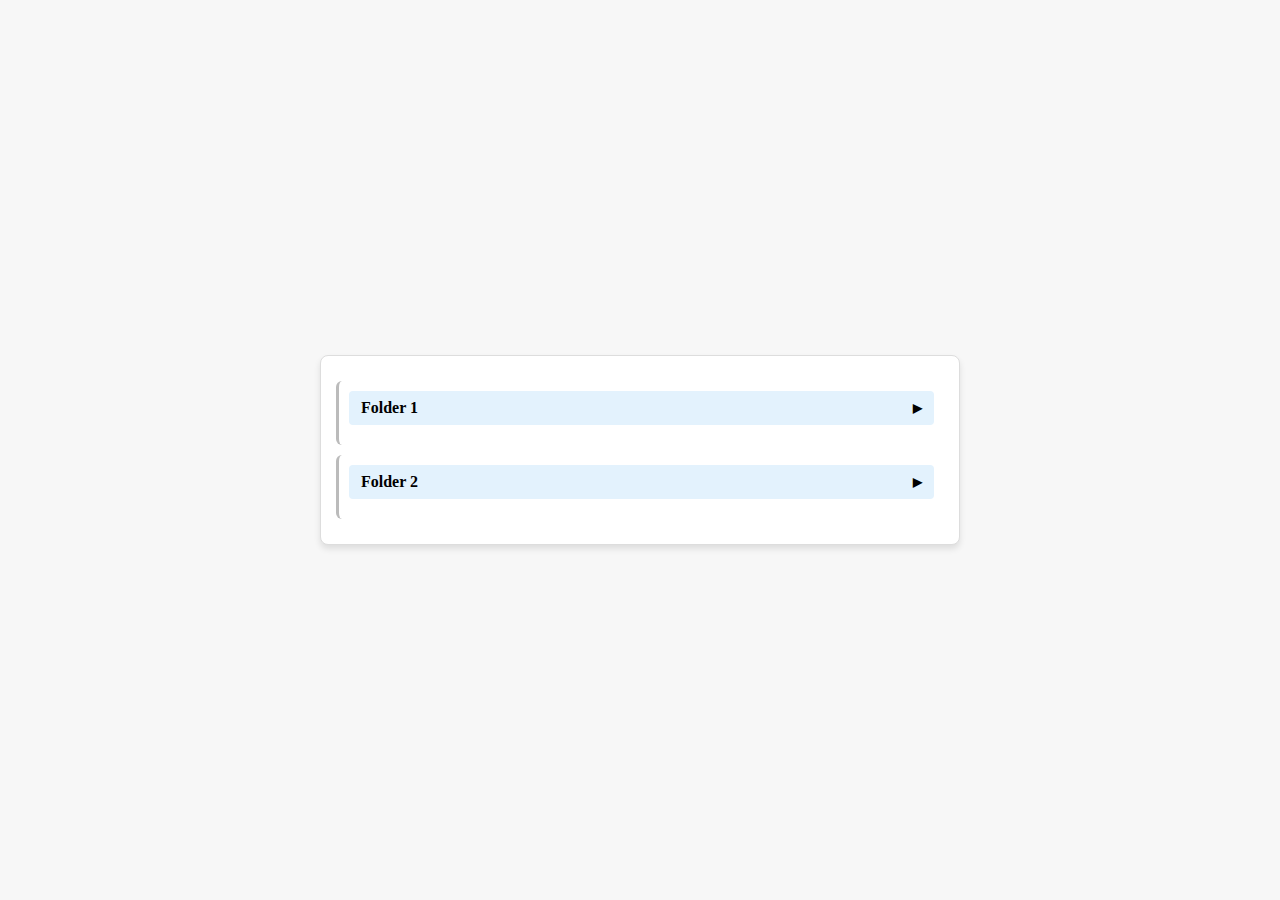
<file: index.html>
<!DOCTYPE html>
<html lang="en">
<head>
    <meta charset="UTF-8">
    <meta name="viewport" content="width=device-width, initial-scale=1.0">
    <title>Document</title>
    <link rel="stylesheet" href="style.css">
    <script src="index.js"></script>
</head>
<body>
    <div class="container">
        <div id="container"></div>
    </div>
</body>
</html>
</file>
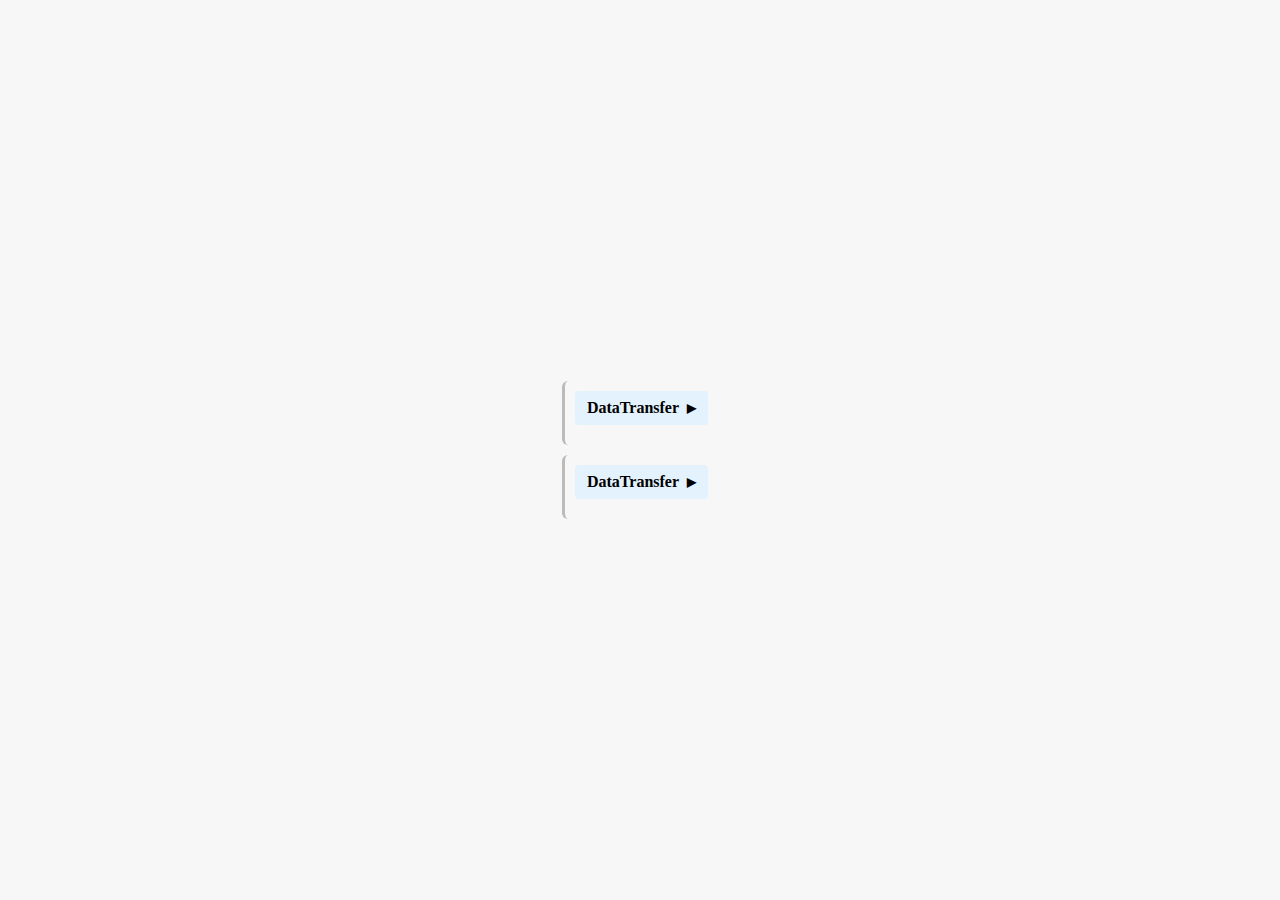
<file: main.html>
<!DOCTYPE html>
<html lang="en">
<head>
    <meta charset="UTF-8">
    <meta name="viewport" content="width=device-width, initial-scale=1.0">
    <script src="main.js"></script>
    <link rel="stylesheet" href="main.css">
    <title>Document</title>
</head>
<body>
    <div id="container-main"></div>
    
</body>
</html>
</file>
<file: style.css>
body {
    display: flex;
    justify-content: center;
    align-items: center; /* Center the content vertically */
    min-height: 100vh; /* Ensure the body takes full viewport height */
    margin: 0;
    box-sizing: border-box; /* Include padding and border in width/height calculations */
    background-color: #f7f7f7; /* Light background for contrast */
}

.container {
    display: flex;
    flex-direction: column;
    width: 50%; /* Increased width for better visual representation */
    box-sizing: border-box;
    border: 1px solid #ddd;
    background-color: #fff;
    border-radius: 8px; /* Rounded corners for the container */
    box-shadow: 0px 4px 6px rgba(0, 0, 0, 0.1); /* Subtle shadow for depth */
    padding: 15px;
}

.folder-lists {
    display: flex;
    flex-direction: column;
    width: 100%;
    box-sizing: border-box;
    padding: 10px;
    margin: 10px 0;
    border-left: 3px solid #bbb; /* Vertical line to indicate nesting */
    border-radius: 6px;
}

.folder-name {
    font-weight: bold;
    background-color: #e3f2fd;
    padding: 8px 12px;
    margin-bottom: 10px;
    border-radius: 4px;
    cursor: pointer;
    display: flex;
    align-items: center;
    justify-content: space-between; /* Align arrow to the right */
}

.folder-name::after {
    content: '▶'; /* Right arrow by default */
    font-size: 12px;
    margin-left: 8px;
    transition: transform 0.3s ease; /* Smooth rotation */
}

.folder-name.open::after {
    transform: rotate(90deg); /* Rotate arrow on open */
}

.folder {
    display: flex;
    flex-direction: column;
    box-sizing: border-box;
    padding: 10px;
    border: 1px solid #ddd;
    border-radius: 6px;
    background-color: #f9f9f9;
    margin-top: 10px;
}


.item {
    padding: 8px 10px;
    margin: 5px 0;
    border: 1px solid #ccc;
    border-radius: 4px; /* Rounded corners for items */
    background-color: #fff;
    cursor: pointer;
    transition: background-color 0.3s ease; /* Smooth hover effect */
}

.item:hover {
    background-color: #f1f1f1; /* Slightly darker gray on hover */
}
</file>
<file: main.css>
body {
    display: flex;
    justify-content: center;
    align-items: center; /* Center the content vertically */
    min-height: 100vh; /* Ensure the body takes full viewport height */
    margin: 0;
    box-sizing: border-box; /* Include padding and border in width/height calculations */
    background-color: #f7f7f7; /* Light background for contrast */
}

.container {
    display: flex;
    flex-direction: column;
    width: 50%; /* Increased width for better visual representation */
    box-sizing: border-box;
    border: 1px solid #ddd;
    background-color: #fff;
    border-radius: 8px; /* Rounded corners for the container */
    box-shadow: 0px 4px 6px rgba(0, 0, 0, 0.1); /* Subtle shadow for depth */
    padding: 15px;
}

.folder-lists {
    display: flex;
    flex-direction: column;
    width: 100%;
    box-sizing: border-box;
    padding: 10px;
    margin: 10px 0;
    border-left: 3px solid #bbb; /* Vertical line to indicate nesting */
    border-radius: 6px;
}

.folder-name {
    font-weight: bold;
    background-color: #e3f2fd;
    padding: 8px 12px;
    margin-bottom: 10px;
    border-radius: 4px;
    cursor: pointer;
    display: flex;
    align-items: center;
    justify-content: space-between; /* Align arrow to the right */
}

.folder-name::after {
    content: '▶'; /* Right arrow by default */
    font-size: 12px;
    margin-left: 8px;
    transition: transform 0.3s ease; /* Smooth rotation */
}

.folder-name.open::after {
    transform: rotate(90deg); /* Rotate arrow on open */
}

.folder {
    display: flex;
    flex-direction: column;
    box-sizing: border-box;
    padding: 10px;
    border: 1px solid #ddd;
    border-radius: 6px;
    background-color: #f9f9f9;
    margin-top: 10px;
}


.item {
    padding: 8px 10px;
    margin: 5px 0;
    border: 1px solid #ccc;
    border-radius: 4px; /* Rounded corners for items */
    background-color: #fff;
    cursor: pointer;
    transition: background-color 0.3s ease; /* Smooth hover effect */
}

.item:hover {
    background-color: #f1f1f1; /* Slightly darker gray on hover */
}
</file>
